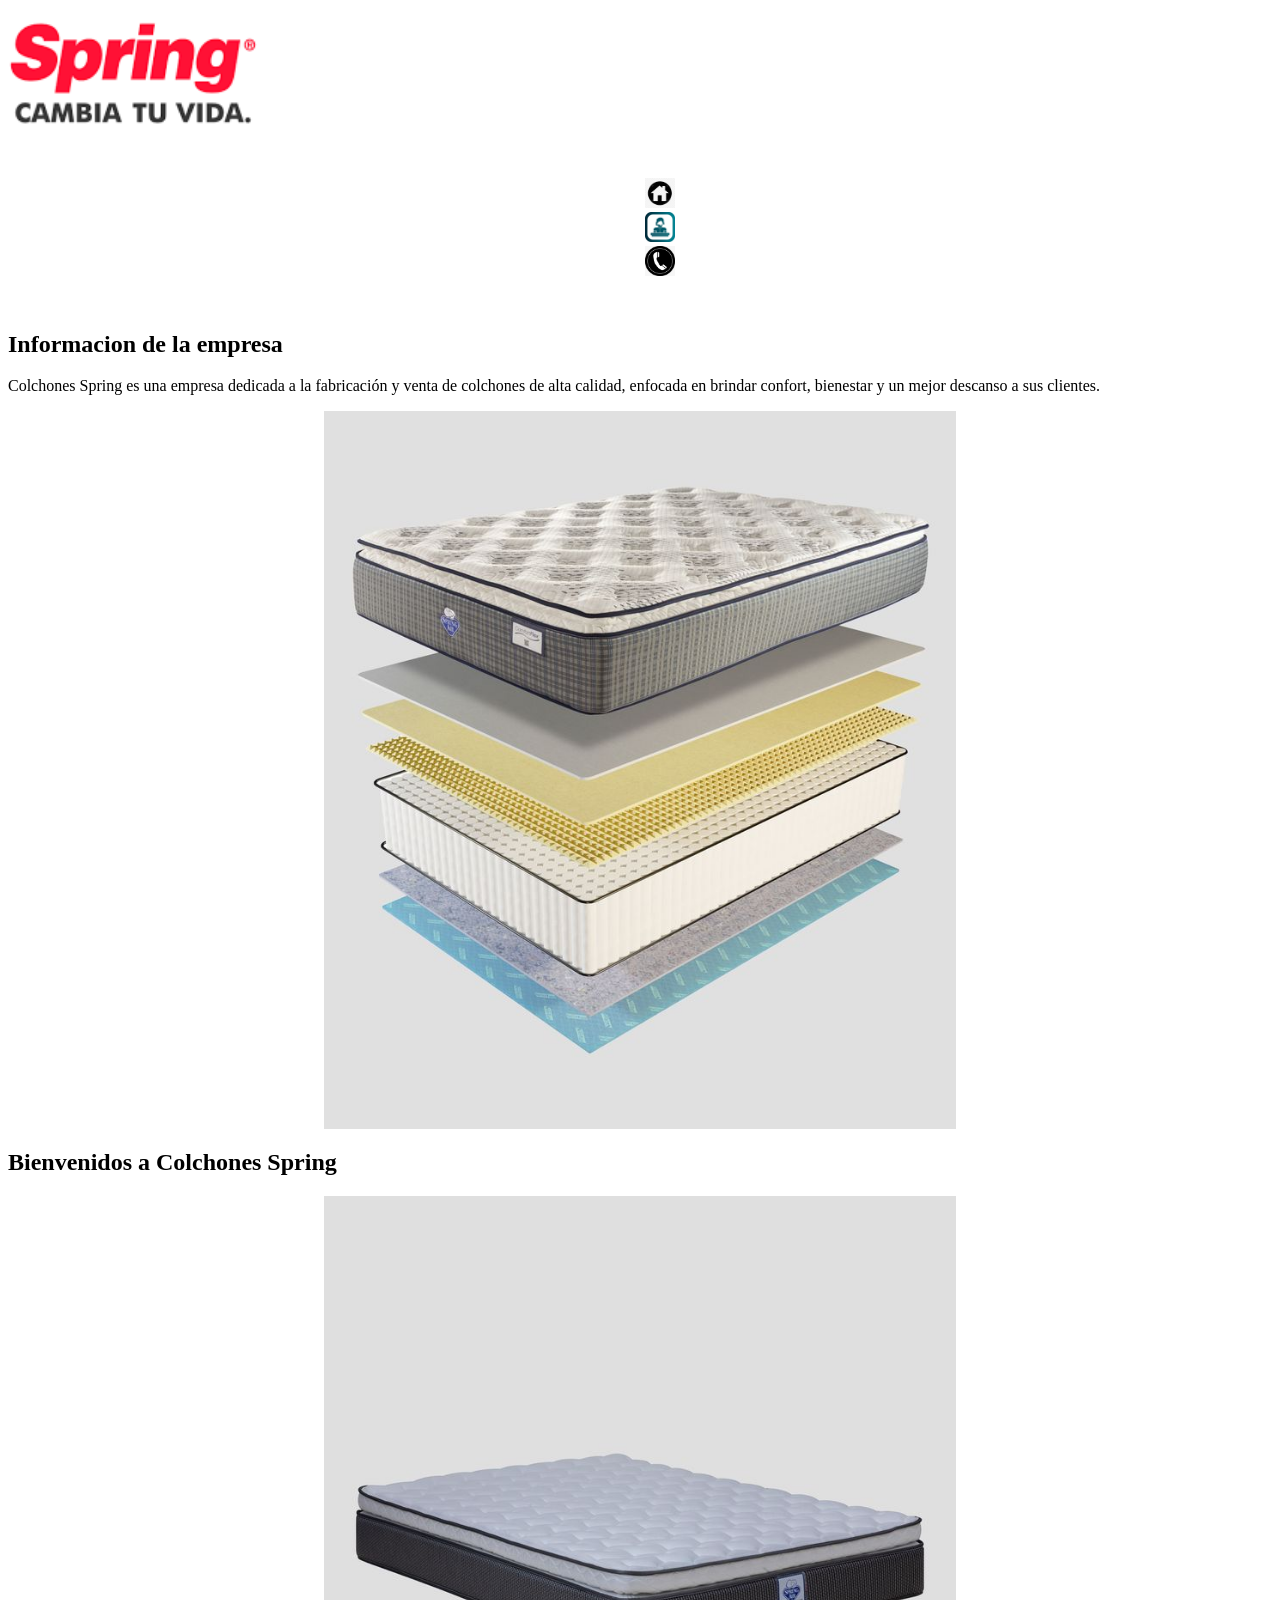
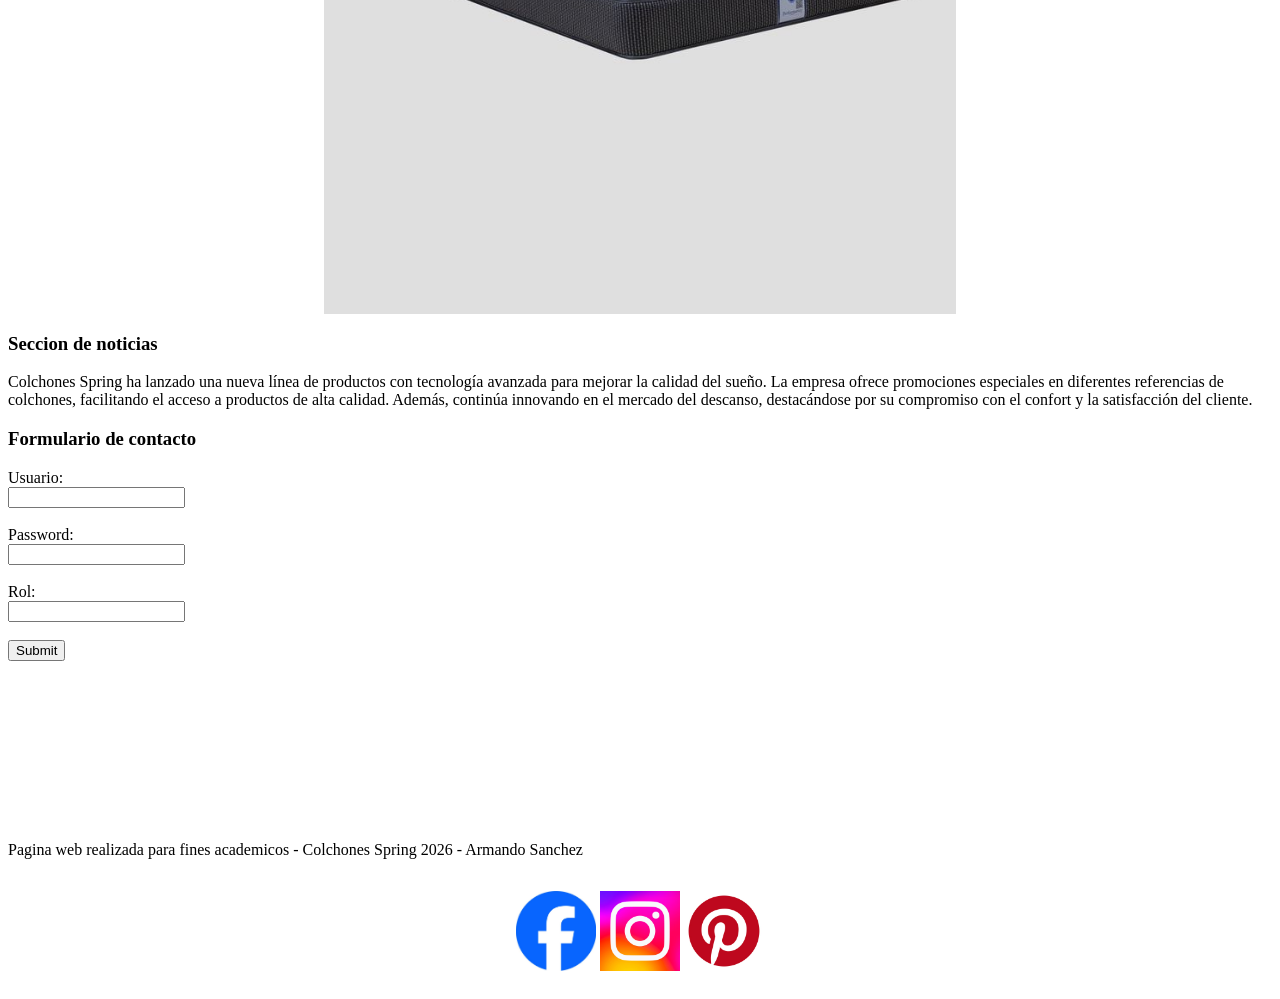
<file: index.html>
<!DOCTYPE html>
<html lang="en">
<head>
    <meta charset="UTF-8">
    <meta name="viewport" content="width=device-width, initial-scale=1.0">
    <title>index</title>
</head>

<link rel="stylesheet" href ="../css/style.css">

<body>
    <main>
        <header>
            <img src="img/logo.png" width="20%">
        </header>
        <div class="containermenu">
            <header>
                <nav class="menu">
                    <ul>
                        <li>
                            <a href="../index.html">
                                <img src="img/index.jpeg" width="30px"></a> </li>
                        <li><a href="servicio.html">
                                <img src="img/servicios.jpeg" width="30px"></a></li> 
                        <li><a href="contacto.html">
                                <img src="img/contacto.jpeg" width="30px"> </a></li>
                    </ul>
                </nav>
            </header>
        </div>
           
    <div class = "informacion">
        <h2>Informacion de la empresa</h2>

        <p>Colchones Spring es una empresa dedicada a la fabricación y venta de colchones de alta calidad, enfocada en brindar confort, bienestar y un mejor descanso a sus clientes.</p>

    </div>

    <div class="imagen">
        <img src="img/Set Colchon y Box Westport Individual.jfif" width="50%" height="autoplay" alt="">
    </div>

    <div class="bienvenida">
        <h2>Bienvenidos a Colchones Spring</h2>

        <div class="imagen">
            <img src="img/Colchón Cubs Matrimonial.jfif" width="50%" height="autoplay" alt="">
        </div>

        <h3>Seccion de noticias</h3>

            <p>Colchones Spring ha lanzado una nueva línea de productos con tecnología avanzada para mejorar la calidad del sueño.

            La empresa ofrece promociones especiales en diferentes referencias de colchones, facilitando el acceso a productos de alta calidad.

            Además, continúa innovando en el mercado del descanso, destacándose por su compromiso con el confort y la satisfacción del cliente.</p>
    </div>
    <div class="formulariobasico">
        <h3>Formulario de contacto</h3>
        <form action="#" method="post">

            <label for="usuario">Usuario:</label><br>
            <input type="text" id="usuario" name="usuario" required><br><br>

            <label for="password">Password:</label><br>
            <input type="password" id="password" name="password" required><br><br>

            <label for="rol">Rol:</label><br>
            <input type="text" id="rol" name="rol" required><br><br>

            <button type="submit">Submit</button>


        </form>
    </div>

    <div class="multimedia">
        <div class="imgcontenido">

            <iframe width="auto" height="auto" src="https://www.youtube.com/embed/5WgeW6bN7-Q" title="Colchón Spring de firmeza media" frameborder="0" allow="accelerometer; autoplay; clipboard-write; encrypted-media; gyroscope; picture-in-picture; web-share" referrerpolicy="strict-origin-when-cross-origin" allowfullscreen></iframe>

            <iframe src="https://www.google.com/maps/embed?pb=!1m16!1m12!1m3!1d8092180.671611505!2d-79.34080734503867!3d7.972049297668265!2m3!1f0!2f0!3f0!3m2!1i1024!2i768!4f13.1!2m1!1sColchones%20Spring!5e0!3m2!1ses!2sco!4v1774046056353!5m2!1ses!2sco" width="auto" height="auto" style="border:0;" allowfullscreen="" loading="lazy" referrerpolicy="no-referrer-when-downgrade"></iframe>

        </div>
    </div>
    <p>Pagina web realizada para fines academicos - Colchones Spring 2026 - Armando Sanchez</p>
    <p>
    <div class="enlaces">
        <p style="text-align: center;">

            <a href="https://web.facebook.com/ColchonesSpring/?_rdc=1&_rdr#"><img src="img/Facebook Logo Icon Vector & Transparent PNG.jfif" style="width: 80px" alt=""></a>

            <a href="https://www.instagram.com/colchonesspring/?hl=es"><img src="img/descarga.jfif" style="width: 80px" alt=""></a>

            <a href="https://co.pinterest.com/colchoness/"><img src="img/descarga (1).jfif" style="width: 80px" alt=""></a>
            
        </p>
    </div>
</body>
</html>
</file>
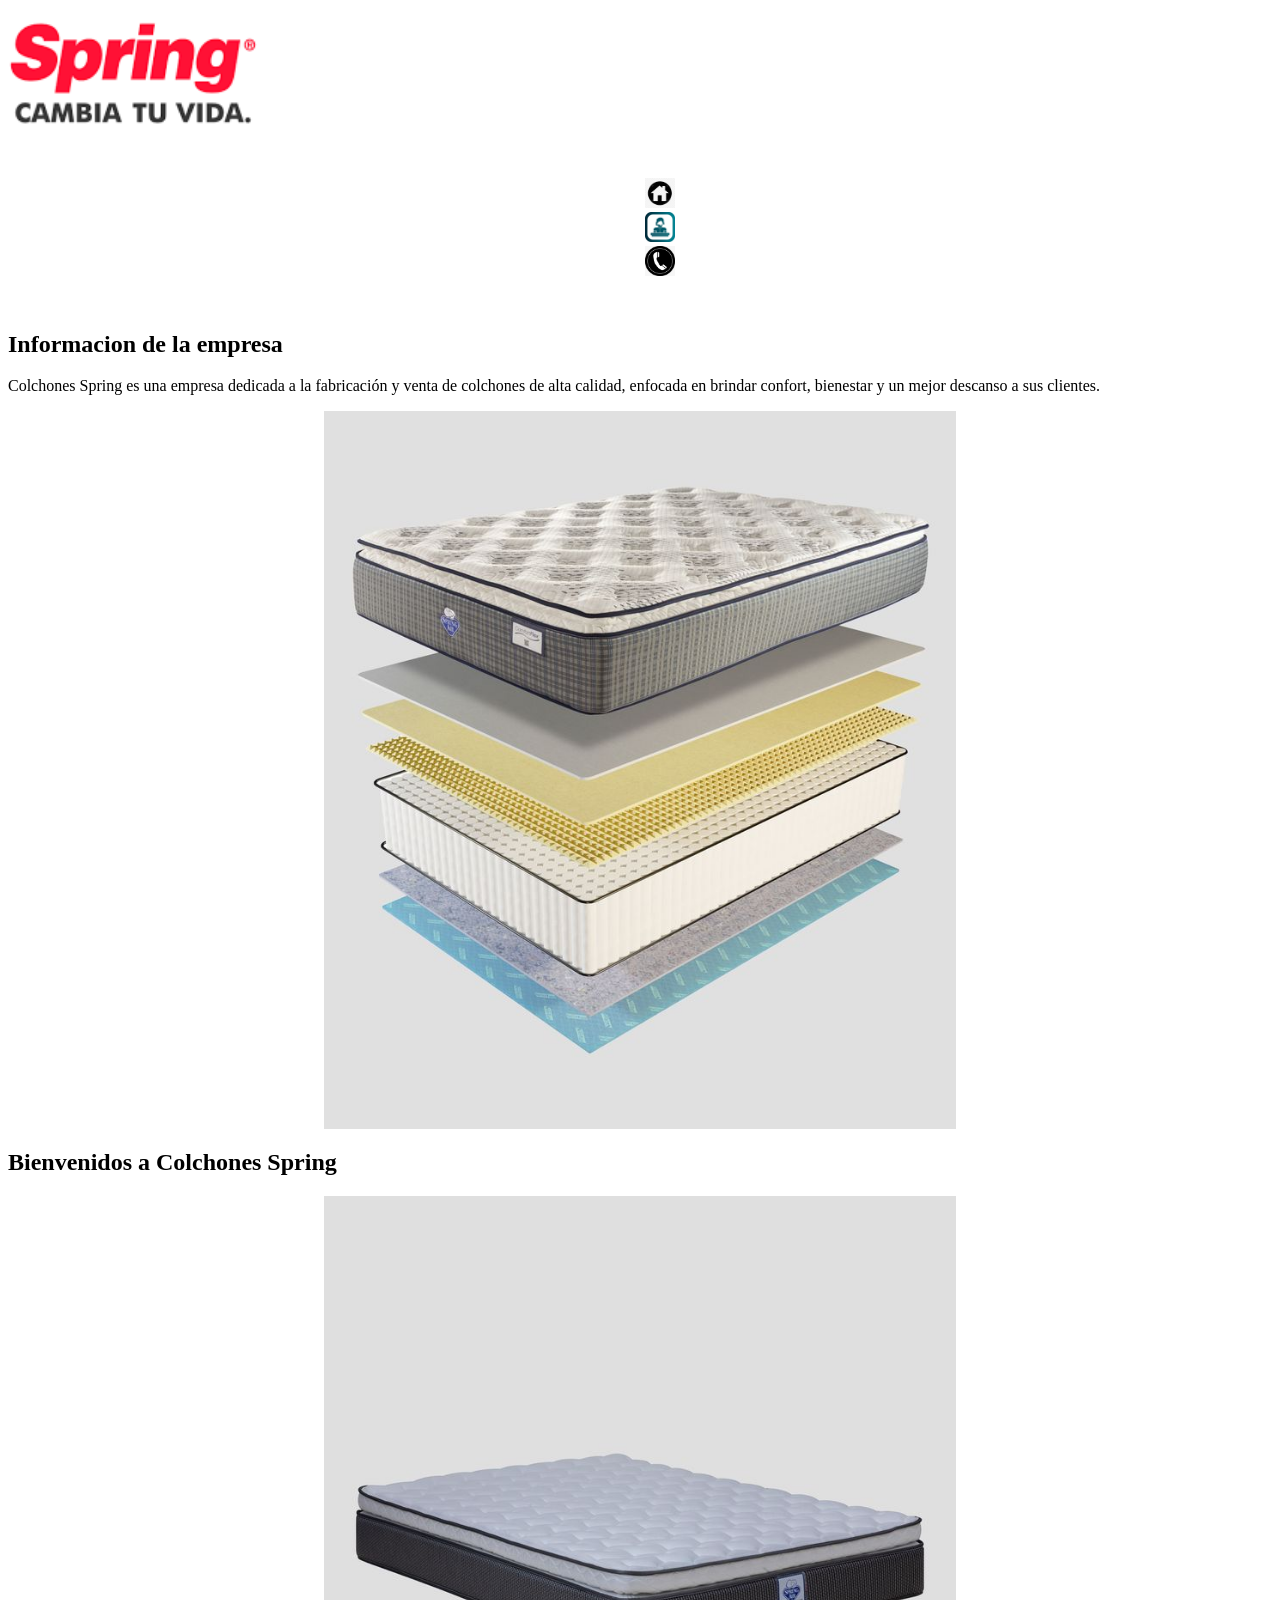
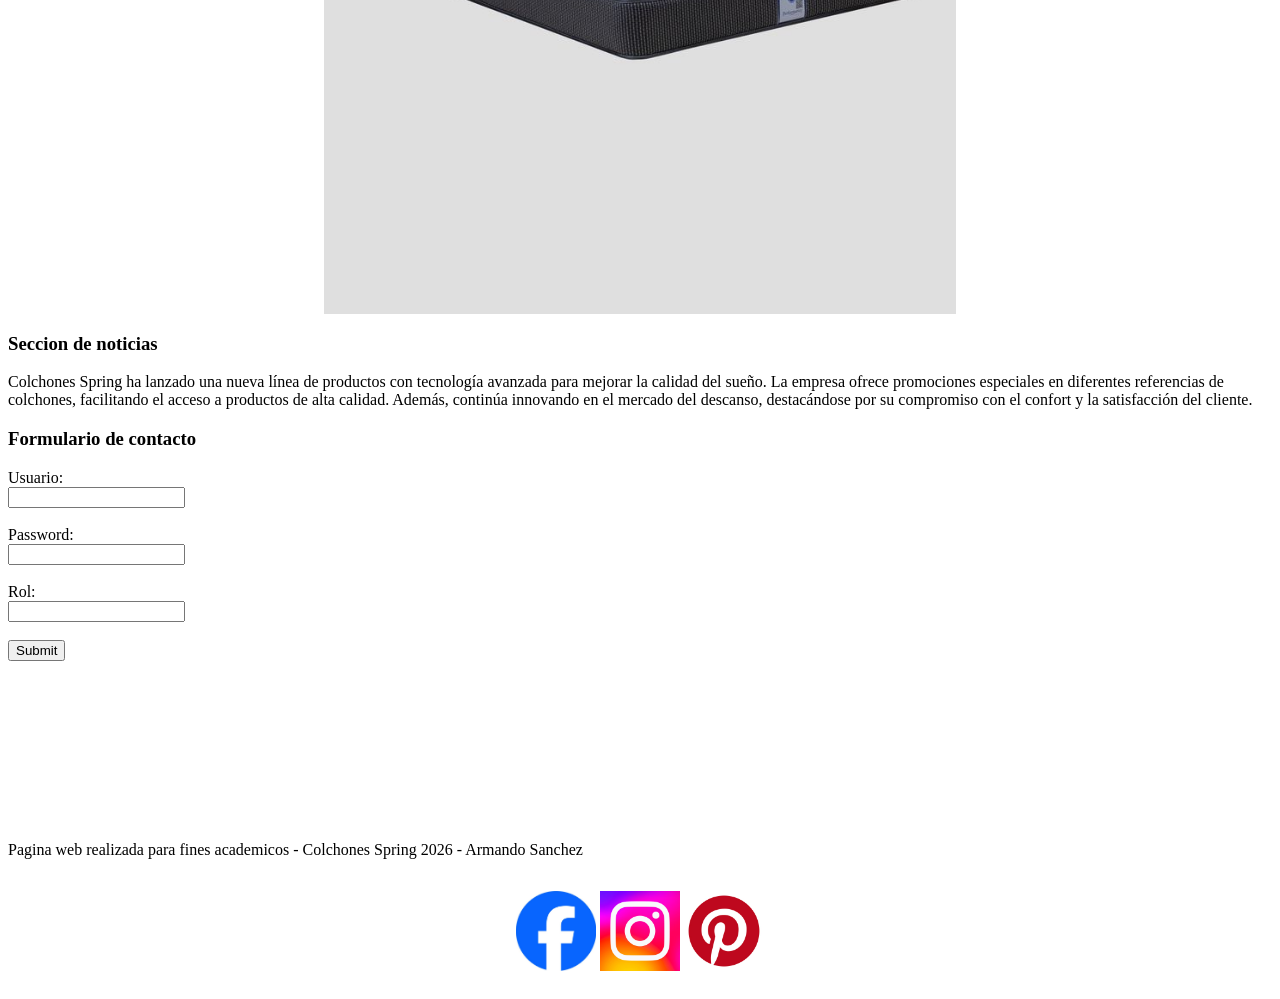
<file: view/index.html>
<!DOCTYPE html>
<html lang="en">
<head>
    <meta charset="UTF-8">
    <meta name="viewport" content="width=device-width, initial-scale=1.0">
    <title>index</title>
</head>

<link rel="stylesheet" href ="../css/style.css">

<body>
    <main>
        <header>
            <img src="../img/logo.png" width="20%">
        </header>
        <div class="containermenu">
            <header>
                <nav class="menu">
                    <ul>
                        <li>
                            <a href="../index.html">
                                <img src="../img/index.jpeg" width="30px"></a> </li>
                        <li><a href="servicio.html">
                                <img src="../img/servicios.jpeg" width="30px"></a></li> 
                        <li><a href="contacto.html">
                                <img src="../img/contacto.jpeg" width="30px"> </a></li>
                    </ul>
                </nav>
            </header>
        </div>
           
    <div class = "informacion">
        <h2>Informacion de la empresa</h2>

        <p>Colchones Spring es una empresa dedicada a la fabricación y venta de colchones de alta calidad, enfocada en brindar confort, bienestar y un mejor descanso a sus clientes.</p>

    </div>

    <div class="imagen">
        <img src="../img/Set Colchon y Box Westport Individual.jfif" width="50%" height="autoplay" alt="">
    </div>

    <div class="bienvenida">
        <h2>Bienvenidos a Colchones Spring</h2>

        <div class="imagen">
            <img src="../img/Colchón Cubs Matrimonial.jfif" width="50%" height="autoplay" alt="">
        </div>

        <h3>Seccion de noticias</h3>

            <p>Colchones Spring ha lanzado una nueva línea de productos con tecnología avanzada para mejorar la calidad del sueño.

            La empresa ofrece promociones especiales en diferentes referencias de colchones, facilitando el acceso a productos de alta calidad.

            Además, continúa innovando en el mercado del descanso, destacándose por su compromiso con el confort y la satisfacción del cliente.</p>
    </div>
    <div class="formulariobasico">
        <h3>Formulario de contacto</h3>
        <form action="#" method="post">

            <label for="usuario">Usuario:</label><br>
            <input type="text" id="usuario" name="usuario" required><br><br>

            <label for="password">Password:</label><br>
            <input type="password" id="password" name="password" required><br><br>

            <label for="rol">Rol:</label><br>
            <input type="text" id="rol" name="rol" required><br><br>

            <button type="submit">Submit</button>


        </form>
    </div>

    <div class="multimedia">
        <div class="imgcontenido">

            <iframe width="auto" height="auto" src="https://www.youtube.com/embed/5WgeW6bN7-Q" title="Colchón Spring de firmeza media" frameborder="0" allow="accelerometer; autoplay; clipboard-write; encrypted-media; gyroscope; picture-in-picture; web-share" referrerpolicy="strict-origin-when-cross-origin" allowfullscreen></iframe>

            <iframe src="https://www.google.com/maps/embed?pb=!1m16!1m12!1m3!1d8092180.671611505!2d-79.34080734503867!3d7.972049297668265!2m3!1f0!2f0!3f0!3m2!1i1024!2i768!4f13.1!2m1!1sColchones%20Spring!5e0!3m2!1ses!2sco!4v1774046056353!5m2!1ses!2sco" width="auto" height="auto" style="border:0;" allowfullscreen="" loading="lazy" referrerpolicy="no-referrer-when-downgrade"></iframe>

        </div>
    </div>
    <p>Pagina web realizada para fines academicos - Colchones Spring 2026 - Armando Sanchez</p>
    <p>
    <div class="enlaces">
        <p style="text-align: center;">

            <a href="https://web.facebook.com/ColchonesSpring/?_rdc=1&_rdr#"><img src="../img/Facebook Logo Icon Vector & Transparent PNG.jfif" style="width: 80px" alt=""></a>

            <a href="https://www.instagram.com/colchonesspring/?hl=es"><img src="../img/descarga.jfif" style="width: 80px" alt=""></a>

            <a href="https://co.pinterest.com/colchoness/"><img src="../img/descarga (1).jfif" style="width: 80px" alt=""></a>
            
        </p>
    </div>
</body>
</html>
</file>
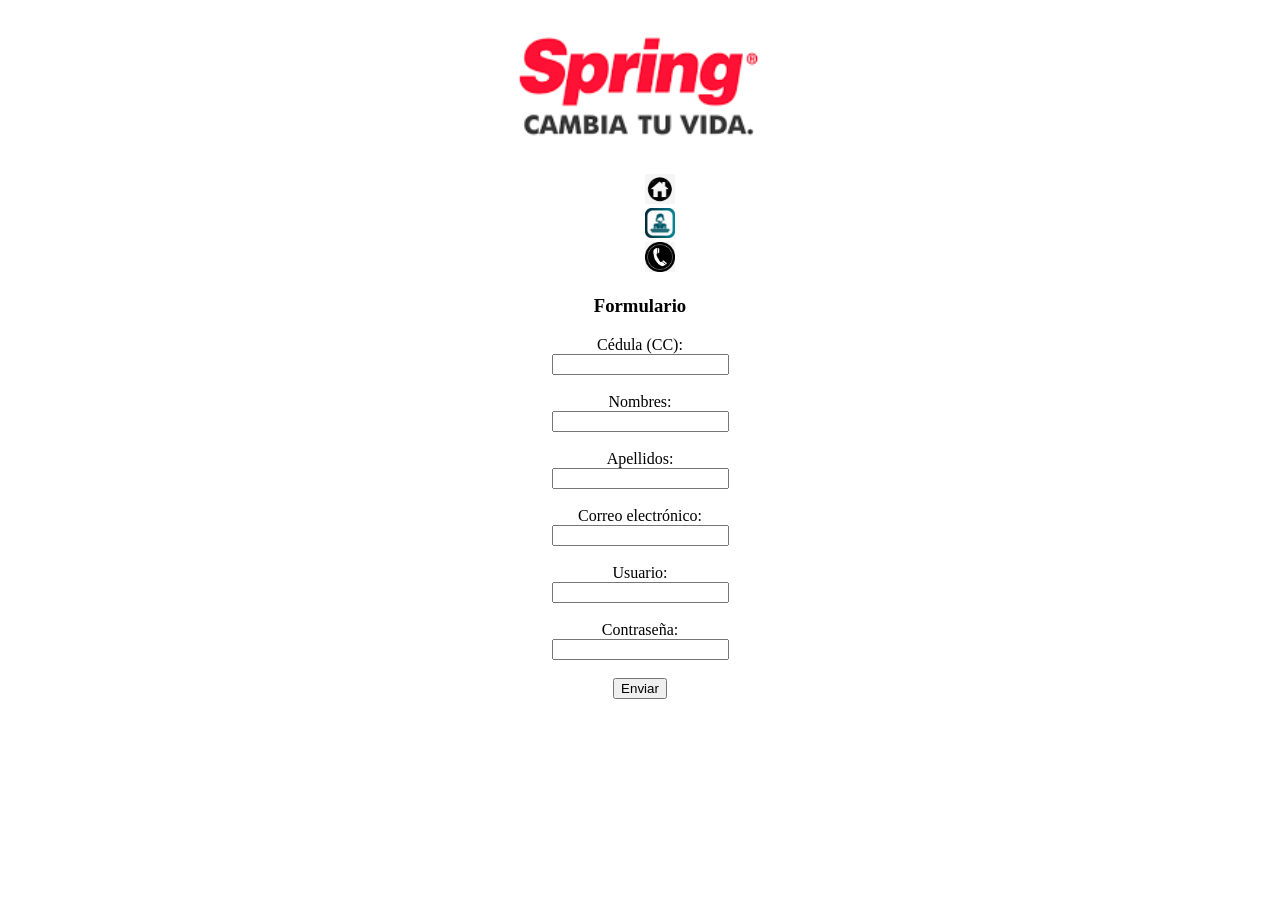
<file: view/contacto.html>
<!DOCTYPE html>
<html lang="en">
<head>
    <meta charset="UTF-8">
    <meta name="viewport" content="width=device-width, initial-scale=1.0">
    <title>contactos</title>
</head>

<link rel="stylesheet" href ="../css/style.css">

<body>
    
    <main>
        <div class="containermenu">
            <header>
                <div class="container">
                    
                    <img src="../img/logo.png" width="20%" alt="">
                
                    <nav class="menu">
                        <ul>
                            <li>
                                <a href="../index.html">
                                    <img src="../img/index.jpeg" width="30">
                                </a>
                            </li>
                            <li>
                                <a href="servicio.html">
                                    <img src="../img/servicios.jpeg" width="30">
                                </a>
                            </li>
                            <li>
                                <a href="#">
                                    <img src="../img/contacto.jpeg" width="30"> 
                                </a>
                            </li>
                        </ul>
                    </nav>
                </div>
            </header>
    <div class="formulariocompleto">
        <h3>Formulario</h3>
        <form action="#" method="post">

        <label for="cc">Cédula (CC):</label><br>
        <input type="number" id="cc" name="cc" required><br><br>

        <label for="nombres">Nombres:</label><br>
        <input type="text" id="nombres" name="nombres" required><br><br>

        <label for="apellidos">Apellidos:</label><br>
        <input type="text" id="apellidos" name="apellidos" required><br><br>

        <label for="email">Correo electrónico:</label><br>
        <input type="email" id="email" name="email" required><br><br>

        <label for="usuario">Usuario:</label><br>
        <input type="text" id="usuario" name="usuario" required><br><br>

        <label for="password">Contraseña:</label><br>
        <input type="password" id="password" name="password" required><br><br>

        <button type="submit">Enviar</button>
    </form>
    </div>
</body>
</html>
</file>
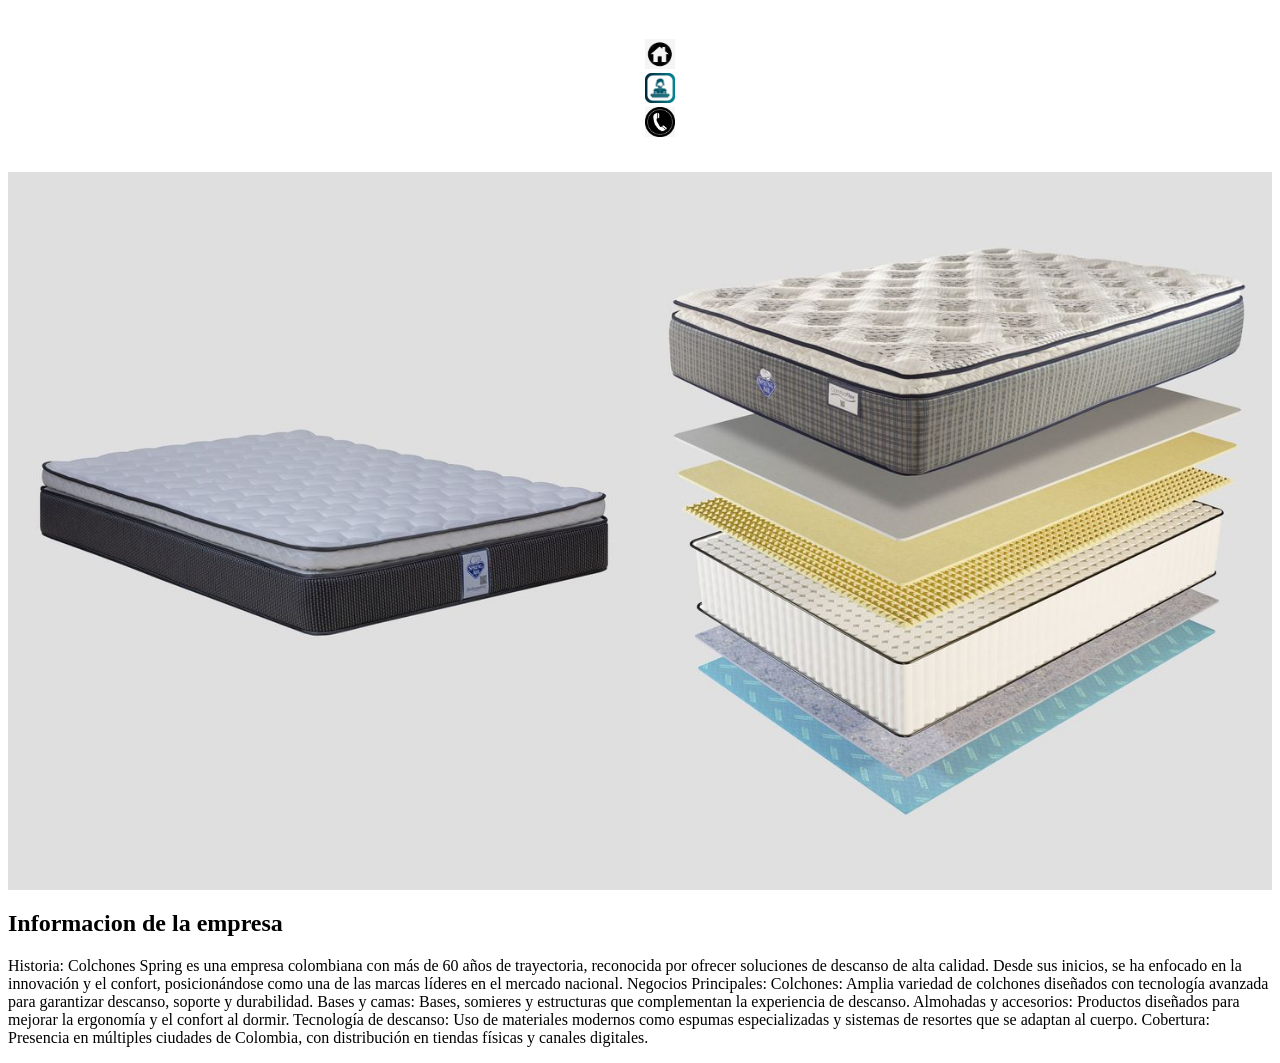
<file: view/servicio.html>
<!DOCTYPE html>
<html lang="en">
<head>
    <meta charset="UTF-8">
    <meta name="viewport" content="width=device-width, initial-scale=1.0">
    <title>servicios</title>
</head>

<link rel="stylesheet" href ="../css/style.css">

<body>
    
    <main>
        <div class="containermenu">
            <header>
                <nav class="menu">
                    <ul>
                        <li>
                            <a href="../index.html">
                                <img src="../img/index.jpeg" width="30px"></a> </li>
                        <li><a href="#">
                                <img src="../img/servicios.jpeg" width="30px"></a></li> 
                        <li><a href="contacto.html">
                                <img src="../img/contacto.jpeg" width="30px"> </a></li>
                    </ul>
                </nav>
            </header>
        </div>

        <div class="imagen">
            <img src="../img/Colchón Cubs Matrimonial.jfif" width="50%" height="autoplay">
            <img src="../img/Set Colchon y Box Westport Individual.jfif" width="50%" height="autoplay">
        </div>

        <div class = "informacion">
            <h2>Informacion de la empresa</h2>
            <p>
            Historia: Colchones Spring es una empresa colombiana con más de 60 años de trayectoria, reconocida por ofrecer soluciones de descanso de alta calidad. Desde sus inicios, se ha enfocado en la innovación y el confort, posicionándose como una de las marcas líderes en el mercado nacional.

            Negocios Principales:
            Colchones: Amplia variedad de colchones diseñados con tecnología avanzada para garantizar descanso, soporte y durabilidad.

            Bases y camas: Bases, somieres y estructuras que complementan la experiencia de descanso.

            Almohadas y accesorios: Productos diseñados para mejorar la ergonomía y el confort al dormir.

            Tecnología de descanso: Uso de materiales modernos como espumas especializadas y sistemas de resortes que se adaptan al cuerpo.

            Cobertura: Presencia en múltiples ciudades de Colombia, con distribución en tiendas físicas y canales digitales.
            </p>
</body>
</html>
</file>
<file: css/style.css>
.multimedia{
    padding-top: 10px;
    display: flex;
    gap: 10px;
}
.imgcontenido{
    max-width: 100%;
    height: auto;
}

ul{
    text-decoration: none;
    list-style: none;
}

.enlaces{
    display: flex;
    justify-content: center;
}

.imagen{
    justify-content: center;
    text-align: center;
    display: flex;
}

.containermenu{
    gap: 10px;
    padding: 15px;
    justify-content: center;
    text-align: center;
}

.conteinerTitulo{
    display: flex;
    justify-content: center;
}
</file>
